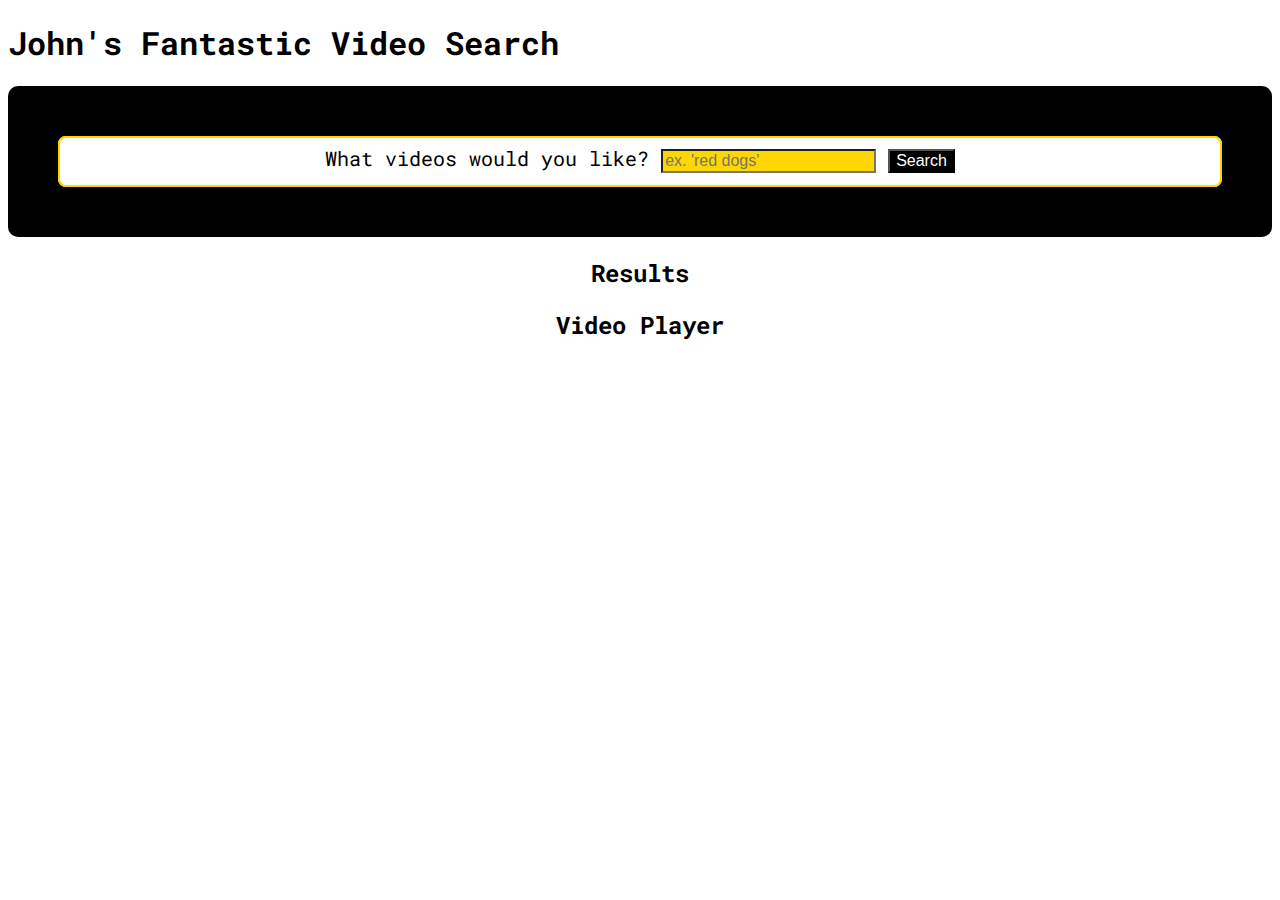
<file: youTube-api-test/index.html>
<!DOCTYPE html>
<html lang="en">
<head>
	<meta charset="utf-8">
	<meta name="viewport" content="width=device-width initial-scale=1">
	<title>youTube Query Test</title>
	<link href="https://fonts.googleapis.com/css?family=Roboto+Mono" rel="stylesheet">
	<link rel="stylesheet" type="text/css" href="float-grid.css">
	<link rel="stylesheet" type="text/css" href="main.css">
</head>
<body>
	<header role="banner">
		<h1>John's Fantastic Video Search</h1>
	</header>

	<main role="main">
		<form class="js-form" action="#" method="get">
			<fieldset name="videoQuery">
				<label for="query">What videos would you like?</label>
				<input type="text" name="query" id="js-query" placeholder="ex. 'red dogs'">
				<button type="submit">Search</button>
			</fieldset>
		</form>
		
		<section role="region" class="results" aria-live="assertive">
			<h2>Results</h2>
			<div class="js-searchNumber">
				<!--append number of search items returned -->
			</div>
			<div class="js-query-thumbnails thumbnails">
				<!-- append search video thumbnails -->
			</div>
			<h2>Video Player</h2>
			<div class="js-light-box">
				<!-- append search video thumbnails -->
			</div>
		</section>
	</main>
<script
	src="https://code.jquery.com/jquery-3.2.1.min.js"
	integrity="sha256-hwg4gsxgFZhOsEEamdOYGBf13FyQuiTwlAQgxVSNgt4="
	crossorigin="anonymous"></script>
<script type="text/javascript" src="index.js"></script>
</body>
</html>
</file>
<file: youTube-api-test/float-grid.css>
* {
  box-sizing: border-box;
}

/* Grid measurements:
 *
 *   960px wide including 12 gutters (half gutters on both edges)
 *
 *   60px columns (12)
 *   20px gutters (two half-gutters + 11 full gutters, so 12 total)
 *
 *
 *   For smaller screens, we always want 20px of padding on either side,
 *   so 960 + 20 + 20 => 1000px
 *
 **/
.row {
  max-width: 1000px;
  padding-left: 20px;
  padding-right: 20px;
  margin: 0 auto;
}

/* Clearfix */
.row::before,
.row::after {
  display: table;
  content: '';
}

.row::after {
  clear: both;
}

.col-3, .col-4, .col-6, .col-12 {
  float: left;

  /* Gutters:
   * Each column is padded by half-a-gutter on each side,
   *
   * Half a gutter is 10px, 10/960 (context) = 1.041666%
   *
   */
  padding-left: 1.04166666%;
  padding-right: 1.04166666%;
}

/* Mobile defaults */
.col-3, .col-4, .col-6, .col-12 {
  width: 100%;
}


/* Non-mobile, grid */
@media only screen and (min-width: 640px) {
  /* 3 columns, 3/12 in % */
  .col-3 {
    width: 25%;
  }

  /* 4 columns, 4/12 in % */
  .col-4 {
    width: 33.333333%;
  }

  /* 6 columns, 6/12 in % */
  .col-6 {
    width: 50%;
  }

  /* 12 columns, 12/12 in % */
  .col-12 {
    width: 100%;
  }
}
</file>
<file: youTube-api-test/main.css>
* {
	box-sizing: border-box;
}

body {
	font-family: 'Roboto Mono', monospace;
}

form {
	text-align: center;
	background-color: black;
	padding: 25px;
	border-radius: 10px;
}

fieldset {

	margin: 25px;
    border:2px solid gold;	
    border-radius:8px;
    background-color: white;
    font-size: 20px;
}

input {
	background-color: gold;
	font-size: 16px;
}

button {
	color: white;
	background-color: black;
	font-size: 16px;
}

button:hover {
	background-color: gold;
	color: black;
}

.results {
	text-align: center;
}
</file>
